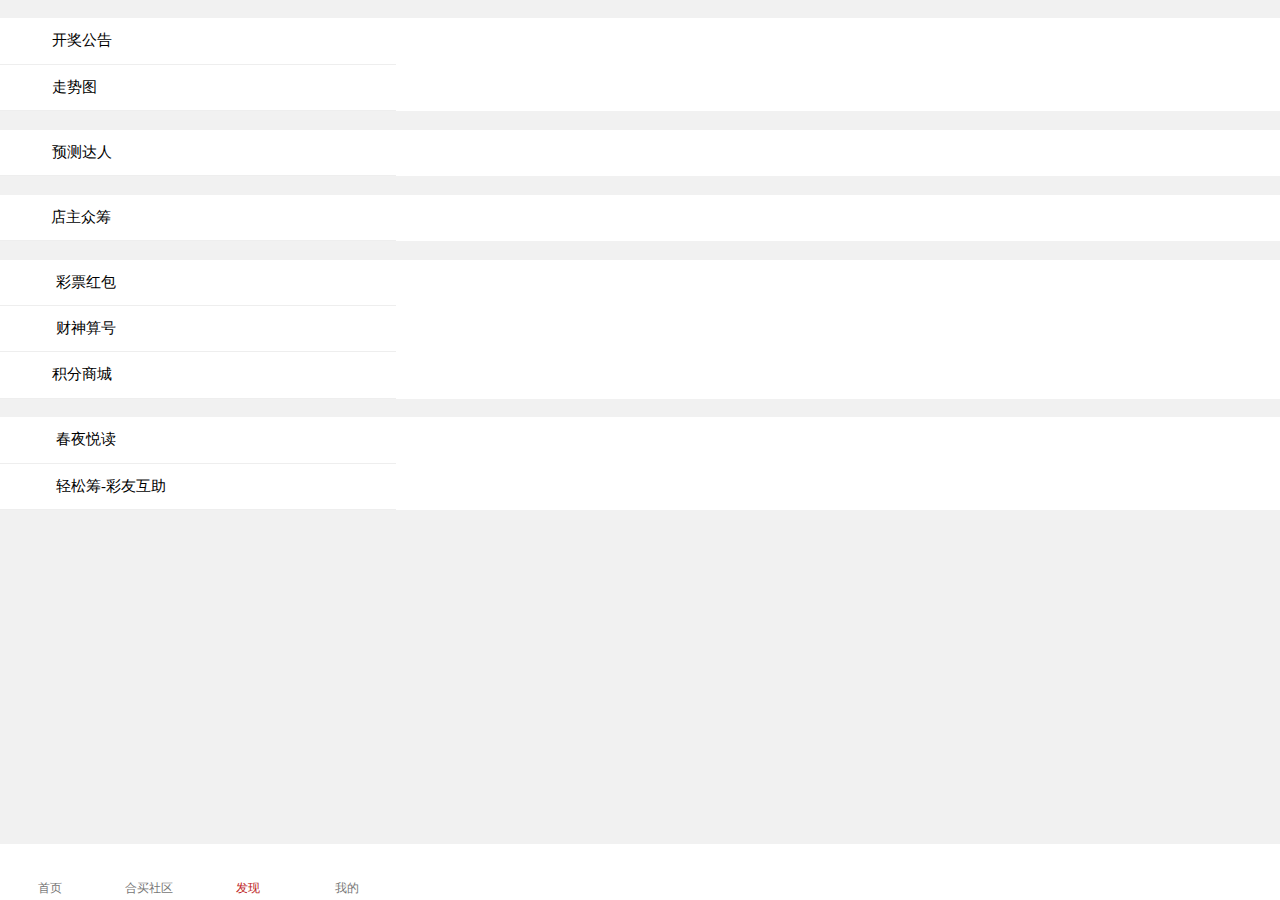
<file: find.html>
<!DOCTYPE html>
<html style="font-size: 24.75px;"><head lang="en">
<meta http-equiv="content-type" content="text/html; charset=UTF-8"><avalon ms-skip="" class="avalonHide"><style id="avalonStyle">.avalonHide{ display: none!important }</style></avalon>
    <meta charset="utf-8">
    <meta name="viewport" content="width=device-width, initial-scale=1.0, maximum-scale=1.0, minimum-scale=1.0, user-scalable=0, minimal-ui">
    <meta name="msapplication-tap-highlight" content="no">
    <meta name="apple-mobile-web-app-capable" content="yes">
    <meta name="apple-mobile-web-app-status-bar-style" content="black">
    <meta name="format-detection" content="telephone=no">
    <meta name="description" content="个人中心">
    <meta name="keywords" content="个人中心">

    <title>发现</title>


    <link rel="stylesheet" href="stylesheets/find.css">
</head>
<body class="page-me page_info page-center page_find" avalonctrl="FindController">


<section class="items-wrap" avalonctrl="HeaderController">
    <a class="item clearfix" style="display: block" href="https://caibao918.com/lottery/prize_list.html">
        <span class="label_ico21 fl"></span>
        <span class="label fl">开奖公告</span>
        <span class="right fr"></span>
    </a>
    <a class="item clearfix" style="display: block">
        <span class="label_ico2121 fl"></span>
        <span class="label fl">走势图</span>
        <span class="right fr"></span>
    </a>
</section>

<section class="items-wrap" avalonctrl="HeaderController">
    <a class="item clearfix" style="display: block" href="https://caibao918.com/lottery/expert_predict_list.html">
        <span class="label_ico2 fl"></span>
        <span class="label fl">预测达人</span>
        <span class="right fr"></span>
    </a>
</section>

<section class="items-wrap">
    <a class="item clearfix" style="display: block" href="https://caibao918.com/lottery/fund_list.html">
        <span class="label_ico4 fl"></span>
        <span class="label fl">店主众筹</span>
        <span class="right fr"></span>
    </a>
</section>

<section class="items-wrap" avalonctrl="HeaderController">
    <a class="item clearfix" style="display: block">
        <span class="label_ico2321 fl"></span>
        <span class="label fl">彩票红包</span>
        <span class="right fr"></span>
    </a>
    <a class="item clearfix" style="display: block" href="https://caibao918.com/lottery/shake.html">
        <span class="label_ico23 fl"></span>
        <span class="label fl">财神算号</span>
        <span class="right fr"></span>
    </a>
    <!--<a class="item clearfix" style="display: block" ms-href="'https://yly.caibao918.com/qd/index.html?uid='+userInfo.id">-->
        <!--<span class="label_ico231 fl"></span>-->
        <!--<span class="label fl">天天抢红包</span>-->
        <!--<span class="right fr"></span>-->
    <!--</a>-->
    <a class="item clearfix" style="display: block" href="https://yly.caibao918.com/pointMall/page/index.html?uid=2424675">
        <span class="label_ico3 fl"></span>
        <span class="label fl">积分商城</span>
        <span class="right fr"></span>
        <span class="value fr" style="text-align: right; margin-right: 10px; width: auto; display: block;"></span>
    </a>
</section>

<section class="items-wrap">
    <a class="item clearfix" style="display: block">
        <span class="label_ico2322 fl"></span>
        <span class="label label22 fl">春夜悦读</span>
        <span class="right fr"></span>
    </a>
    <a class="item clearfix" style="display: block" href="https://m2.qschou.com/cydLove.html?mp=cydpt.find">
        <span class="label_ico232 fl"></span>
        <span class="label label22 fl">轻松筹-彩友互助</span>
        <span class="right fr"></span>
    </a>
</section>


<div class="footer-wrap222 clearfix">
    <div class="flex-item222 index" style="display: none;">
        <i class="icon index"></i>
        <p>首页</p>

        <div class="menu2" style="display: none;">
            <div class="mmm_w">
                <div class="bt fucai"> <a href="index.html"></a></div>
                <div class="ticai"> <a href="https://caibao918.com/lottery/index2.html"></a></div>
            </div>
        </div>
    </div>

    <a class="flex-item222 index" href="index.html" style="display: block;">
        <i class="icon index"></i>
        <p>首页</p>
    </a>
    <a class="flex-item222" href="shop_together.html?sid=67">
        <i class="icon rank"></i>
        <p>合买社区</p>
    </a>
    <a class="flex-item222 active">
        <i class="icon together"></i>
        <p>发现</p>
    </a>
    <a class="flex-item222" href="self.html">
        <i class="icon self"></i>
        <p>我的</p>
    </a>
</div>

<!-- <script type="text/javascript" src="js/find.js"></script> -->

</body></html>
</file>
<file: stylesheets/find.css>
body,div,dl,dt,dd,ul,ol,li,h1,h2,h3,h4,h5,h6,pre,code,form,fieldset,legend,input,textarea,p,blockquote,th,td,hr,button,footer,header,hgroup,menu,nav,section{margin:0;padding:0}header,footer,section,article,aside,nav,hgroup,address,figure,figcaption,menu,details{display:block}table{border-collapse:collapse;border-spacing:0}caption,th{text-align:left;font-weight:400}html,body,fieldset,img,iframe,abbr{border:0;font-family:"Microsoft Yahei"}html{-webkit-text-size-adjust:100%;-ms-text-size-adjust:100%}i,em{font-style:normal}ol,ul,li{list-style:none}h1,h2,h3,h4,h5,h6,small{font-size:100%;font-weight:400}textarea{overflow:auto;resize:none}label{cursor:default}a,button{cursor:pointer}a,a:hover{text-decoration:none}section{display:block;margin:0}iframe{display:block}input[type=submit]{border:0}button,input,select,textarea{font-size:100%}button[disabled],html input[disabled]{cursor:default}input[type=checkbox],input[type=radio]{padding:0;box-sizing:border-box;vertical-align:-2px;margin:0 3px 0 0;cursor:pointer}body{overflow-x:hidden!important}.inline-block{display:inline-block;*display:inline;zoom:1}::-webkit-input-placeholder{color:#999}:-moz-placeholder{color:#555}::-moz-placeholder{color:#555}:-ms-input-placeholder{color:#555}a,a:hover,a:focus{outline:0;color:#666}.clearfix{}.clearfix:after{content:".";display:block;clear:both;visibility:hidden;line-height:0;height:0}.ms-controller,[ms-controller]{display:none}.mass_sys_log{display:none}html{font-size:20px;overflow-x:hidden}.flex-box{display:-moz-box;display:-ms-flexbox;display:-webkit-flex;display:flex;display:-webkit-box}.flex-box-column{flex-direction:column;-webkit-flex-direction:column;-webkit-box-orient:vertical;-moz-box-orient:vertical;-ms-box-orient:vertical}.flex-item{-webkit-flex:1;flex:1;-webkit-box-flex:1;-moz-box-flex:1;-ms-box-flex:1}.fl{float:left}.fr{float:right}.image-wrap{position:relative;width:100%;height:100%;display:block}.image-wrap img{position:absolute;top:0;left:0;right:0;bottom:0;margin:auto;max-height:100%;max-width:100%}.db-tip{font-size:.75rem;text-align:center;border-radius:.25rem;position:fixed;left:50%;top:50%;margin:-1rem 0 0 -7.5rem;background:#000;color:#fff;width:15rem;min-height:2rem;line-height:2rem;-webkit-animation:boxfade 2s ease;-moz-animation:boxfade 2s ease;-ms-animation:boxfade 2s ease;z-index:110000001}.btn-default{display:block;color:#000;background:#FFF;border-radius:5px;text-align:center}.btn-green{display:block;color:#fff;background:#41c4b3;border-radius:5px;text-align:center}.btn-blue{display:block;color:#fff;border-radius:5px;text-align:center;background:#3b5998}.btn-pink{display:block;color:#fff;border-radius:5px;text-align:center;background:#eb7072}@-webkit-keyframes boxfade{0%{opacity:0}20%{opacity:.8}80%{opacity:.8}100%{opacity:0}}@-moz-keyframes boxfade{0%{opacity:0}20%{opacity:.8}80%{opacity:.8}100%{opacity:0}}@-ms-keyframes boxfade{0%{opacity:0}20%{opacity:.8}80%{opacity:.8}100%{opacity:0}}.text-overflow{text-overflow:ellipsis;white-space:nowrap;overflow:hidden}.wptShare,.wptAlert,.wptConfirm,.wptMultiConfirm,.wptLoading{display:none}.wptMask{position:fixed;height:100%;opacity:0;top:0;bottom:0;width:100%;background-color:#000;z-index:19999}.wptShare .shareTip{position:fixed;width:96%;height:286px;margin:0 2%;top:0;background-image:url(http://cdn.caibao918.com/lottery/images/wpt/share.png);background-repeat:no-repeat;background-position:right top;background-size:auto 55%;z-index:9999}.wptAlert .dialog,.wptConfirm .dialog,.wptMultiConfirm .dialog{position:fixed;background:#ededed;width:100%;bottom:-180px;z-index:19999}.wptAlert .dialog .tip-wpt,.wptConfirm .dialog .tip-wpt,.wptMultiConfirm .dialog .tip-wpt{line-height:30px;padding:10px 0;font-size:14px;border-radius:8px}.wptMultiConfirm .dialog .tip-wpt{padding:0}.wptAlert .dialog .tip-wpt .msg,.wptConfirm .dialog .tip-wpt .msg{text-align:center;line-height:30px}.wptAlert .dialog .tip-wpt .msg.font18,.wptConfirm .dialog .tip-wpt .msg.font18{font-size:18px}.wptAlert .dialog .tip-wpt .msg.faq,.wptConfirm .dialog .tip-wpt .msg.faq{font-size:18px;background-image:url(http://cdn.caibao918.com/lottery/images/wpt/faq.png);background-repeat:no-repeat;background-position:10px center;background-size:auto 100%;line-height:30px;height:60px;text-align:left;padding-left:80px;padding-right:12px}.wptAlert .dialog .tip-wpt .msg.smallFaq,.wptConfirm .dialog .tip-wpt .msg.smallFaq{font-size:18px;background-image:url(http://cdn.caibao918.com/lottery/images/wpt/faq.png);background-repeat:no-repeat;background-position:10px center;background-size:auto 100%;line-height:40px;height:40px;text-align:left;padding-left:60px;padding-right:12px}.wptAlert .btns-wpt,.wptConfirm .btns-wpt{width:87%;margin:0 auto;padding:15px 0}.wptAlert .btns-wpt .btn-confirm,.wptAlert .btns-wpt .btn-cancel,.wptConfirm .btns-wpt .btn-confirm,.wptConfirm .btns-wpt .btn-cancel{border:1px solid #ceced1;background:#f7f7f7;padding:10px 14px;color:#454545;border-radius:4px;width:92%;text-align:center;font-size:18px}.wptAlert .btns-wpt .btn-green,.wptConfirm .btns-wpt .btn-green{background-color:#06BE04;color:#fff;border:0}.wptAlert .btns-wpt .btn-cancel,.wptConfirm .btns-wpt .btn-cancel{background-color:#858c96;margin:22px 0 7px;color:#fff;border:0}.wptAlert .btns-wpt .btn-delete,.wptConfirm .btns-wpt .btn-delete{background-color:#e95757;color:#fff;border:0}
.text-overflow{text-overflow:ellipsis;white-space:nowrap;overflow:hidden}.page-me{background:#f1f1f1;padding-bottom:2.98666667rem}.page-me .shake_yao{background:url(http://cdn.caibao918.com/lottery/images/v9/ces_03.png) no-repeat 0 center;width:1.87733333rem;height:.72533333rem;background-size:1.87733333rem .512rem;float:left;margin-left:.10666667rem}.page-me .shake_yao2{background:url(http://cdn.caibao918.com/lottery/images/v9/ces_04.png) no-repeat 0 center;width:1.87733333rem;height:.72533333rem;background-size:1.87733333rem .512rem;float:left;margin-left:.10666667rem}.page-me .ttabs{background:#fff;margin-top:.42666667rem}.page-me .ttabs .ttab{width:5.29066667rem;height:3.2rem;padding-top:1.06666667rem;text-align:center;font-size:.59733333rem;color:#333;display:block;position:relative}.page-me .ttabs .ttab:last-child{width:5.26933333rem}.page-me .ttabs .ttab.b{border-bottom:1px solid #eee;border-right:1px solid #eee}.page-me .ttabs .ttab.b2{border-bottom:1px solid #eee}.page-me .ttabs .ttab p{margin-top:.53333333rem}.page-me .ttabs .ttab.geren p{margin-top:.42666667rem}.page-me .ttabs .ttab .icon{margin:0 auto}.page-me .ttabs .ttab.order .icon{background:url(http://cdn.caibao918.com/lottery/images/v6/v6_06.jpg) no-repeat center;width:.85333333rem;height:.93866667rem;background-size:cover;margin:0 auto}.page-me .ttabs .ttab.point .icon{background:url(http://cdn.caibao918.com/lottery/images/v6/v6_09.jpg) no-repeat center;width:1.024rem;height:.93866667rem;background-size:cover}.page-me .ttabs .ttab.point .new,.page-me .ttabs .ttab.fund .new,.page-me .ttabs .ttab.agent .new,.page-me .ttabs .ttab.predict .new{background:url(http://cdn.caibao918.com/lottery/images/v6/v6_03.jpg) no-repeat center;width:1.51466667rem;height:1.51466667rem;background-size:cover;position:absolute;top:0;left:0}.page-me .ttabs .ttab.proto2 .icon{background:url(http://cdn.caibao918.com/lottery/images/v11/xeyi.png) no-repeat center;width:1.19466667rem;height:1.19466667rem;background-size:cover}.page-me .ttabs .ttab.caiyou .icon{background:url(http://cdn.caibao918.com/lottery/images/v11/caiyou.png) no-repeat center;width:1.19466667rem;height:1.19466667rem;background-size:cover}.page-me .ttabs .ttab.hongbao .icon{background:url(http://cdn.caibao918.com/lottery/images/hb/hongbao.png) no-repeat center;width:.768rem;height:.896rem;background-size:cover}.page-me .ttabs .ttab.hongbao2 .icon{background:url(http://cdn.caibao918.com/lottery/images/agent/hongbao.png) no-repeat center;width:1.408rem;height:1.19466667rem;background-size:cover}.page-me .ttabs .ttab.geren .icon{background:url(http://cdn.caibao918.com/lottery/images/w2/v21_03.jpg) no-repeat center;width:.85333333rem;height:1.06666667rem;background-size:cover}.page-me .ttabs .ttab.levels .icon{background:url(http://cdn.caibao918.com/lottery/images/v11/dengji.png) no-repeat center;width:1.19466667rem;height:1.19466667rem;background-size:cover}.page-me .ttabs .ttab.aboutus .icon{background:url(http://cdn.caibao918.com/lottery/images/chasenumber/aboutus.png) no-repeat center;width:1.19466667rem;height:1.19466667rem;background-size:cover}.page-me .ttabs .ttab.later .icon{background:url(http://cdn.caibao918.com/lottery/images/v6/v6_19.jpg) no-repeat center;width:.93866667rem;height:.93866667rem;background-size:cover}.page-me .ttabs .ttab.predict .icon{background:url(http://cdn.caibao918.com/lottery/images/v6/pre_03.jpg) no-repeat center;width:1.28rem;height:.93866667rem;background-size:cover}.page-me .ttabs .ttab.fund .icon{background:url(http://cdn.caibao918.com/lottery/images/v11/zcg.png) no-repeat center;width:1.10933333rem;height:1.10933333rem;background-size:cover}.page-me .ttabs .ttab.dingtou .icon{background:url(http://cdn.caibao918.com/lottery/images/v11/dingtou.png) no-repeat center;width:1.19466667rem;height:1.19466667rem;background-size:cover}.page-me .ttabs .ttab.agent .icon{background:url(http://cdn.caibao918.com/lottery/images/agent/adds_03.jpg) no-repeat center;width:1.06666667rem;height:1.088rem;background-size:cover}.page-me .empty{display:none;text-align:center}.page-me .empty .image{background:url(http://cdn.caibao918.com/lottery/images/v5/v53_03.png) no-repeat;width:3.54133333rem;height:2.752rem;text-align:center;margin:4.13866667rem auto 0;background-size:cover!important}.page-me .empty .ew{font-size:.512rem;line-height:1.87733333rem;text-align:center;color:#999}.page-me .empty a{text-align:center;font-size:.512rem;color:#bd1d1d}.page-me .start_user{margin:.42666667rem 0;background:#fff;padding:.96rem 0 .74666667rem;position:relative}.page-me .start_user .bb_tn{margin-top:-.34133333rem;margin-right:.42666667rem}.page-me .start_user .bb_tn .tn1{display:block;border-radius:4px;width:3.2rem;height:1.06666667rem;line-height:1.06666667rem;font-size:.55466667rem;color:#db4a47;text-align:center;border:1px solid #db4a47}.page-me .start_user .bb_tn .tt2{margin-top:.42666667rem}.page-me .start_user .level{display:inline-block;background:url(http://cdn.caibao918.com/lottery/images/v4/level_1.jpg) no-repeat center center;width:1.00266667rem;height:.55466667rem;background-size:cover!important}.page-me .start_user .image-wrap{width:2.26133333rem;height:2.26133333rem;border-radius:100%;overflow:hidden;background-size:cover!important;margin:0 .64rem}.page-me .start_user .s_btn{font-size:.55466667rem;line-height:2.26133333rem;margin-right:.42666667rem;color:#303030}.page-me .start_user .s_btn i{background:url(http://cdn.caibao918.com/lottery/images/v4/rd_03.jpg) no-repeat 0 center;height:2.26133333rem;margin-left:.42666667rem;width:.21333333rem;background-size:.21333333rem .36266667rem}.page-me .start_user .refresh_wrap{line-height:1.70666667rem;text-align:center}.page-me .start_user .refresh_wrap .refresh_icon{line-height:.42666667rem;height:.59733333rem;background:url(http://cdn.caibao918.com/lottery/images/v4/refresh_03.jpg) no-repeat center center;background-size:.59733333rem .59733333rem;display:block;width:.59733333rem;margin-top:-.42666667rem;margin-right:.32rem}.page-me .ll_tel{border-top:1px solid #f1f1f1;padding:.42666667rem 0;background:#fff;line-height:.768rem;text-align:center}.page-me .ll_tel .p1{font-size:.512rem;text-align:center}.page-me .ll_tel a{font-size:.64rem;color:#ffb400;text-align:center}.page-me .top-text .name{font-size:.64rem;font-weight:700;color:#000;line-height:.68266667rem;margin-top:.42666667rem}.page-me .top-text .name.mmx{max-width:8.53333333rem}.page-me .top-text .name .verified{margin-left:.21333333rem;display:inline-block;background:url(http://cdn.caibao918.com/lottery/images/v3/v3_03.jpg) no-repeat center center;width:.64rem;height:.55466667rem;background-size:cover}.page-me .top-text .name .open_time{background:url(http://cdn.caibao918.com/lottery/images/v3/v3_05.jpg) no-repeat 0 0;background-size:100% 100%;width:2.02666667rem;height:.49066667rem;display:inline-block;margin-left:.10666667rem}.page-me .top-text .name .logo{background:url(http://cdn.caibao918.com/lottery/images/v4/2.4_03.jpg) no-repeat 0 0;background-size:cover;width:1.024rem;height:.49066667rem;display:inline-block}.page-me .top-text .name .logo2{background:url(http://cdn.caibao918.com/lottery/images/sp_03.jpg) no-repeat 0 0;background-size:cover;width:1.024rem;height:.49066667rem;display:inline-block}.page-me .top-text .name .ask{margin-left:.21333333rem;display:inline-block;background:url(http://cdn.caibao918.com/lottery/images/v4/ask_03.jpg) no-repeat center center;width:.55466667rem;height:.55466667rem;background-size:cover}.page-me .top-text .name .level{margin-left:.21333333rem}.page-me .top-text .point{margin-top:.21333333rem;font-size:.42666667rem;color:#565656}.page-me .top-text .point .split{display:inline-block;width:1px;height:.32rem;background:#eee;margin-left:.32rem;margin-right:.32rem}.page-me .top-text22 .name{font-size:.64rem;font-weight:700;color:#000;line-height:.68266667rem;margin-top:.42666667rem}.page-me .top-text22 .name.mmx{max-width:8.10666667rem}.page-me .top-text22 .point{max-width:8.10666667rem}.page-me .red{color:#bd1d1d}.page-me .blue{color:#4868de}.page-me .wallet{background:#fff;position:relative}.page-me .wallet .fr{color:#333}.page-me .wallet .fr .problem{display:inline-block;width:.64rem;height:.64rem;vertical-align:middle;margin-left:.21333333rem;background:url(http://cdn.caibao918.com/lottery/images/chasenumber/problem.png) no-repeat center;background-size:100%}.page-me .wallet .wallet_head{font-size:.55466667rem;padding:0 .42666667rem;line-height:1.70666667rem}.page-me .wallet .wallet_content{border-top:1px solid #eee;border-bottom:1px solid #eee;text-align:center;font-size:.512rem;color:#bd1d1d;padding:.53333333rem 0;position:relative}.page-me .wallet .wallet_content .money{font-size:1.024rem;line-height:1.70666667rem}.page-me .wallet .wallet_content .bill_de{display:inline-block;height:1.06666667rem;line-height:1.06666667rem;padding:0 .64rem;border:1px solid #db4a47;border-radius:4px;font-size:.55466667rem;text-align:center;color:#bd1d1d}.page-me .wallet .wallet_content .ver_code{background:url(http://cdn.caibao918.com/lottery/images/ppr.png) no-repeat center;width:2.304rem;height:2.304rem;background-size:cover;margin:0rem auto 0;display:block;position:absolute;left:0;top:0}.page-me .wallet .wallet_content .ver_code.active{background:url(http://cdn.caibao918.com/lottery/images/ppt.png) no-repeat center;width:2.304rem;height:2.304rem;background-size:cover}.page-me .wallet .new_wallet{position:absolute;background:url(http://cdn.caibao918.com/lottery/images/self/cds_03.png) no-repeat center;width:3.52rem;height:3.62666667rem;background-size:cover;right:.576rem;top:-.49066667rem}.page-me .wallet .wallet_foot{font-size:.59733333rem}.page-me .wallet .wallet_foot a{display:block;text-align:center;color:#000;line-height:1.49333333rem}.page-me .wallet .wallet_foot a.left{border-right:1px solid #eee}.page-me .bankVery{position:absolute;background:url(http://cdn.caibao918.com/lottery/images/v10/sa_03.png) no-repeat center;width:2.66666667rem;height:4.30933333rem;background-size:cover;right:.576rem;top:5.39733333rem}.page-me .order_list{background:#fff}.page-me .order_list .flex-box{position:fixed;width:100%;top:0;left:0;z-index:999;border-bottom:1px solid #eee}.page-me .order_list .flex-item{display:block;text-align:center;color:#878787;font-size:.64rem;line-height:1.664rem}.page-me .order_list .flex-item.active{color:#bd1d1d}.page-me .order_wrap{margin-top:1.664rem}.page-me .color_order{position:relative;width:100%;height:200px;background:#fff;margin-top:.42666667rem;font-size:.55466667rem}.page-me .color_order .icon{position:absolute;right:0;top:0;width:1.28rem;height:1.28rem;background:url(http://cdn.caibao918.com/lottery/images/color/zu_r.png) no-repeat center;background-size:100%}.page-me .color_order .color_order_t{overflow:hidden;padding:.384rem .512rem;border-bottom:1px solid #e1e1e1}.page-me .color_order .color_order_t .img{width:20%}.page-me .color_order .color_order_t .img .type{display:inline-block;width:2.24rem;height:2.24rem;background:url(http://cdn.caibao918.com/lottery/images/color/10.png) no-repeat center;background-size:100%}.page-me .color_order .color_order_t .text_box{width:80%}.page-me .color_order .color_order_t .text_box_c{width:78%}.page-me .color_order .color_order_t .text_box_c .head{font-size:.59733333rem;margin-bottom:.21333333rem}.page-me .color_order .color_order_t .text_box_c .head .period{font-size:.512rem;margin:0 .32rem}.page-me .color_order .color_order_t .text_box_c .head .type{color:#666}.page-me .color_order .color_order_t .text_box_c .head .type.red{color:#bd1d1d}.page-me .color_order .color_order_t .text_box_c .open_time{margin-top:.10666667rem}.page-me .color_order .color_order_t .text_box_c .open_time span{margin-left:.49066667rem}.page-me .color_order .color_order_t .text_box_c .time1{color:#b2b2b2;margin-top:.21333333rem}.page-me .color_order .color_order_t .state{background:#bd1d1d;width:2.13333333rem;height:1.152rem;padding-left:.42666667rem;line-height:1.152rem;text-align:center;border-top-left-radius:.576rem;border-bottom-left-radius:.576rem;color:#fff;margin-top:.768rem;font-size:.55466667rem}.page-me .color_order .color_order_t .state.color1{background:#1aad19}.page-me .color_order .color_order_t .state.color2{background:#43b2f5}.page-me .color_order .color_order_t .state.color21{background:#1191de}.page-me .color_order .color_order_t .state.color22{background:#0670af}.page-me .color_order .color_order_t .state.color3{background:#d64444}.page-me .color_order .color_order_t .state.color4{background:#bd1d1d}.page-me .color_order .color_order_t .state.color5{background:#bd1d1d}.page-me .color_order .color_order_t .state.color6{background:#c7c7c7}.page-me .color_order .color_order_t .state.color7{background:#777}.page-me .color_order .color_order_c{padding:.42666667rem;font-size:.55466667rem;color:#767676;overflow:hidden;border-bottom:1px solid #e1e1e1}.page-me .color_order .color_order_c .type_selet{width:18%;font-size:.46933333rem;box-sizing:border-box;border-right:1px solid #e1e1e1}.page-me .color_order .color_order_c .type_selet dd{font-size:.29866667rem}.page-me .color_order .color_order_c .text_selet{width:82%;overflow:hidden}.page-me .color_order .color_order_c .text_selet .text_box{width:80%}.page-me .color_order .color_order_c .text_selet .text_box .text{margin-left:.64rem}.page-me .color_order .color_order_c .text_selet .text_box .text .n{width:50%}.page-me .color_order .color_order_c .text_selet .text_box .text .n.red{color:#bd1d1d}.page-me .color_order .color_order_c .text_selet .text_box .text .n.text_r{text-align:right}.page-me .color_order .color_order_c .text_selet .bei{width:20%;text-align:right;height:1.408rem;line-height:1.408rem;color:#000}.page-me .color_order .color_order_b{padding:.42666667rem;font-size:.55466667rem}.page-me .order .plan_detail{border-bottom:1px solid #eee;padding:.32rem .53333333rem}.page-me .order .plan_detail .plan_image{margin-top:.10666667rem;width:2.24rem;height:2.24rem;border-radius:100%;margin-right:.53333333rem;background:url(http://cdn.caibao918.com/lottery/images/p3_17.png) no-repeat center center;background-size:cover!important}.page-me .order .plan_detail .plan_image.td{background:url(http://cdn.caibao918.com/lottery/images/3d_03.png) no-repeat center center}.page-me .order .plan_detail .plan_image.lotto{background:url(http://cdn.caibao918.com/lottery/images/sp_07.jpg) no-repeat center center}.page-me .order .plan_detail .plan_image.arrange3{background:url(http://cdn.caibao918.com/lottery/images/sp_10.jpg) no-repeat center center}.page-me .order .plan_detail .plan_image.arrange5{background:url(http://cdn.caibao918.com/lottery/images/sp_13.jpg) no-repeat center center}.page-me .order .plan_detail .plan_image.a3{background:url(http://cdn.caibao918.com/lottery/images/sp_10.jpg) no-repeat center center}.page-me .order .plan_detail .plan_image.a5{background:url(http://cdn.caibao918.com/lottery/images/sp_13.jpg) no-repeat center center}.page-me .order .plan_detail .plan_image.a7{background:url(http://cdn.caibao918.com/lottery/images/7xin_03.jpg) no-repeat center center}.page-me .order .plan_detail .plan_image.a8{background:url(http://cdn.caibao918.com/lottery/images/7le_03.jpg) no-repeat center center}.page-me .order .plan_detail .plan_image.a15{background:url(http://cdn.caibao918.com/lottery/images/xuan5.png) no-repeat center center}.page-me .order .plan_detail .plan_image.zu{background:url(http://cdn.caibao918.com/lottery/images/14_03.jpg) no-repeat center center}.page-me .order .plan_detail .plan_image.zu9{background:url(http://cdn.caibao918.com/lottery/images/9_03.jpg) no-repeat center center}.page-me .order .plan_detail .plan_text{font-size:.46933333rem;color:#000}.page-me .order .plan_detail .plan_text .head{font-size:.59733333rem;margin-bottom:.21333333rem}.page-me .order .plan_detail .plan_text .head .period{font-size:.512rem;margin:0 .32rem}.page-me .order .plan_detail .plan_text .head .type{color:#666}.page-me .order .plan_detail .plan_text .head .type.red{color:#bd1d1d}.page-me .order .plan_detail .plan_text .open_time{margin-top:.10666667rem}.page-me .order .plan_detail .plan_text .open_time span{margin-left:.49066667rem}.page-me .order .plan_detail .plan_text .time1{color:#b2b2b2;margin-top:.21333333rem}.page-me .order .plan_detail .state{background:#bd1d1d;width:2.13333333rem;height:1.152rem;padding-left:.42666667rem;line-height:1.152rem;text-align:center;border-top-left-radius:.576rem;border-bottom-left-radius:.576rem;color:#fff;margin-top:.768rem;font-size:.55466667rem}.page-me .order .plan_detail .state.color1{background:#1aad19}.page-me .order .plan_detail .state.color2{background:#43b2f5}.page-me .order .plan_detail .state.color21{background:#1191de}.page-me .order .plan_detail .state.color22{background:#0670af}.page-me .order .plan_detail .state.color3{background:#d64444}.page-me .order .plan_detail .state.color4{background:#bd1d1d}.page-me .order .plan_detail .state.color5{background:#bd1d1d}.page-me .order .plan_detail .state.color6{background:#c7c7c7}.page-me .order .plan_detail .state.color7{background:#777}.page-me .order .order_code{background:#fff;border-bottom:1px solid #eee;padding:.42666667rem;font-size:.55466667rem}.page-me .order .order_code.nom{padding:0}.page-me .order .order_code.nom .list_14{margin-bottom:0}.page-me .order .order_code.nom .list_14 .tip_table{padding:0;border-bottom:0}.page-me .order .order_code .item{background:#fff;line-height:1.19466667rem}.page-me .order .order_code .item:last-child{border-bottom:0}.page-me .order .order_code .item .name{color:#000;font-size:.55466667rem;text-align:left;margin-left:-8px}.page-me .order .order_code .item .name.red{color:#bd1d1d}.page-me .order .order_code .item .name.blue{color:#4868de}.page-me .order .order_code .item .nums{font-size:.46933333rem;color:#050505;text-align:left}.page-me .order .order_code .item .nums span{padding:0 .21333333rem;display:inline-block}.page-me .order .order_code .item .nums .red{color:#bd1d1d}.page-me .order .order_code .item .nums .blue{color:#4868de}.page-me .order .order_code .item .btn{color:#050505;font-size:.59733333rem}.page-me .order .order_foot{position:relative;padding:.32rem .42666667rem;font-size:.55466667rem}.page-me .order .order_foot .fl{line-height:1.10933333rem;font-size:.55466667rem;color:#666}.page-me .order .order_foot .fl .label{width:2.66666667rem;text-align:left}.page-me .order .order_foot .fl .red{color:#bd1d1d}.page-me .order .order_foot .detail_btn{position:absolute;right:.42666667rem;bottom:.32rem;font-size:.42666667rem;width:2.66666667rem;height:.96rem;line-height:.96rem;border:1px solid #666;color:#666;border-radius:4px;text-align:center}.page-me .orderxx{padding:.53333333rem}.page-me .orderxx .plan_detail{border-bottom:0;padding:0}.page-me .orderxx .plan_detail .plan_image{width:2.66666667rem;height:2.66666667rem;border-radius:100%}.page-me .orderxx .plan_detail .ggr{font-size:.59733333rem;color:#484848;margin-top:.85333333rem;margin-right:.32rem}.page-me .orderxx .plan_detail .ggr span{color:#bd1d1d}.page-me .orderxx .plan_detail .ssg{background:url(http://cdn.caibao918.com/lottery/images/p2_08.png) no-repeat center;width:.42666667rem;height:.704rem;margin-top:.91733333rem;background-size:cover}.page-me .orderxx .plan_detail .plan_text .head{font-size:.68266667rem;margin-top:.42666667rem}.page-me .orderxx .plan_detail .plan_text .open_time{margin-top:.32rem}.page-me .orderxx .plan_detail .plan_text .open_time span,.page-me .orderxx .plan_detail .plan_text .open_time .type{margin-left:0!important}.page-me .progress{background:#fff;font-size:.46933333rem;margin-bottom:.42666667rem}.page-me .pro_wrap{border-bottom:.02133333rem solid #eee;height:1.28rem;padding:0 .42666667rem;background:#fff;line-height:1.28rem;font-size:.42666667rem;color:#000}.page-me .pro_wrap .rt{width:9.17333333rem;height:.04266667rem;background:#f1f1f1;margin:.64rem}.page-me .pro_wrap .rt .percentage{height:.04266667rem;background:#bd1d1d;width:50%}.page-me .tte{font-size:.68266667rem;color:#000;margin-left:.64rem;line-height:1.83466667rem}.page-me .nomargin{margin-bottom:0!important}.page-me .tisi_box{position:fixed;width:11.94666667rem;left:0;right:0;top:0;bottom:0;margin:auto;height:7.59466667rem;z-index:150;background:#fff;border-radius:.08533333rem;font-size:.512rem}.page-me .tisi_box .tisi_box_t{height:4.05333333rem;padding:.85333333rem .64rem}.page-me .tisi_box .tisi_box_t .tisi_box_tt{font-size:.68266667rem;text-align:center;padding-bottom:.85333333rem}.page-me .tisi_box .tisi_box_t .tisi_box_tc{color:#747474}.page-me .tisi_box .btn{height:1.83466667rem;line-height:1.83466667rem;font-size:.68266667rem;text-align:center;color:#007aff;border-top:1px solid #eee}.page-me .mask{position:fixed;height:100%;width:100%;background:#000;opacity:.6;z-index:100;left:0;top:0}.page-me .items-wrap{margin-bottom:.42666667rem;background:#fff}.page-me .items-wrap .item{height:1.83466667rem;line-height:1.83466667rem;width:15.14666667rem;margin-left:.64rem;font-size:.59733333rem;color:#000;border-bottom:1px solid #eee;text-align:left}.page-me .items-wrap .item .label{width:3.62666667rem}.page-me .items-wrap .item .value{width:10.45333333rem}.page-me .items-wrap .item .value2,.page-me .items-wrap .item .value3{width:10.66666667rem}.page-me .items-wrap .item .value2 input,.page-me .items-wrap .item .value3 input{width:100%;line-height:1.83466667rem;background:transparent;font-size:.59733333rem;border:0}.page-me .items-wrap .item .value2 input:focus,.page-me .items-wrap .item .value3 input:focus{outline:0}.page-me .items-wrap .item .value3{width:6.4rem}.page-me .items-wrap .item .value4{text-align:center;width:4.26666667rem}.page-me .items-wrap .item .right{width:.23466667rem;height:1.83466667rem;margin-right:.64rem;background:url(http://cdn.caibao918.com/lottery/images/p2_08.png) no-repeat 0 center;background-size:.23466667rem auto}.page-me .save_btn{margin:1.70666667rem auto 0;width:15.14666667rem;height:1.70666667rem;line-height:1.70666667rem;text-align:center;color:#fff;font-size:.59733333rem;border-radius:6px;background:#1AAD19}.old_tip{line-height:1.92rem;text-align:center;background:#fff;margin:.42666667rem 0;font-size:.55466667rem;color:#000}.footer-wrap{background:#fff;padding-top:.475rem;height:1.775rem;position:fixed;bottom:0;width:100%;display:none}.footer-wrap.show{display:flex}.footer-wrap .index{position:relative;display:block}.footer-wrap .index .s{background:url(http://cdn.caibao918.com/lottery/images/q_03.png) no-repeat 0 0;width:.384rem;height:.32rem;background-size:cover!important;position:absolute;left:50%;margin-left:-.192rem;top:-.74666667rem}.footer-wrap .index .menu{border-radius:5px;top:-3.52rem;left:50%;margin-left:-1.92rem;height:2.77333333rem;background:#fff;position:absolute;width:2.98666667rem;line-height:1.38666667rem;text-align:center;padding:0 .42666667rem;font-size:.59733333rem;color:#333}.footer-wrap .index .menu .bt{border-bottom:1px solid #d5d5d5}.footer-wrap .index .menu li a{color:#333;width:100%;height:100%;display:block}.footer-wrap .index .menu2{width:16rem;height:12.8rem;bottom:0;position:fixed;left:0;background:rgba(255,255,255,.8)}.footer-wrap .index .menu2 .mmm_w{width:6.08rem;height:2.66666667rem;margin:5.76rem auto 0}.footer-wrap .index .menu2 .fucai{float:left}.footer-wrap .index .menu2 .fucai a{display:block;background:url(http://cdn.caibao918.com/lottery/images/trre_03.png) no-repeat center;width:2.13333333rem;height:2.13333333rem;background-size:cover}.footer-wrap .index .menu2 .ticai{float:right}.footer-wrap .index .menu2 .ticai a{display:block;background:url(http://cdn.caibao918.com/lottery/images/trre_05.png) no-repeat center;width:2.24rem;height:2.13333333rem;background-size:cover}.footer-wrap .flex-item{color:#767676;font-size:.5rem;text-align:center;display:block}.footer-wrap .flex-item i{display:block;margin:0 auto 5px}.footer-wrap .flex-item .index{background:url(http://cdn.caibao918.com/lottery/images/w1/shouye.png) no-repeat center center;width:.72533333rem;height:.775rem;background-size:.72533333rem .72533333rem!important}.footer-wrap .flex-item .rank{background:url(http://cdn.caibao918.com/lottery/images/w1/caiyou.png) no-repeat center center;width:.81066667rem;height:.775rem;background-size:.81066667rem .68266667rem!important}.footer-wrap .flex-item .together{background:url(http://cdn.caibao918.com/lottery/images/w1/ff.png) no-repeat center center;width:.64rem;height:.775rem;background-size:.64rem .64rem!important}.footer-wrap .flex-item .self{background:url(http://cdn.caibao918.com/lottery/images/w1/wode.png) no-repeat center center;width:.64rem;height:.775rem;background-size:.64rem .72533333rem!important}.footer-wrap .flex-item.active{color:#bd1d1d}.footer-wrap .flex-item.active .index{background:url(http://cdn.caibao918.com/lottery/images/w1/shouye-shi.png) no-repeat center center}.footer-wrap .flex-item.active .self{background:url(http://cdn.caibao918.com/lottery/images/w1/wode4.png) no-repeat center center}.footer-wrap .flex-item.active .rank{background:url(http://cdn.caibao918.com/lottery/images/w1/caiyou-shi.png) no-repeat center center}.footer-wrap .flex-item.active .together{background:url(http://cdn.caibao918.com/lottery/images/w1/faxian.png) no-repeat center center}.footer-wrap222{background:#fff;padding-top:.475rem;height:1.775rem;position:fixed;bottom:0;width:100%}.footer-wrap222.show{display:block}.footer-wrap222 .index{position:relative;display:block}.footer-wrap222 .index .s{background:url(http://cdn.caibao918.com/lottery/images/q_03.png) no-repeat 0 0;width:.384rem;height:.32rem;background-size:cover!important;position:absolute;left:50%;margin-left:-.192rem;top:-.74666667rem}.footer-wrap222 .index .menu{border-radius:5px;top:-3.52rem;left:50%;margin-left:-1.92rem;height:2.77333333rem;background:#fff;position:absolute;width:2.98666667rem;line-height:1.38666667rem;text-align:center;padding:0 .42666667rem;font-size:.59733333rem;color:#333}.footer-wrap222 .index .menu .bt{border-bottom:1px solid #d5d5d5}.footer-wrap222 .index .menu li a{color:#333;width:100%;height:100%;display:block}.footer-wrap222 .index .menu2{width:16rem;height:12.8rem;bottom:0;position:fixed;left:0;background:rgba(255,255,255,.8)}.footer-wrap222 .index .menu2 .mmm_w{width:6.08rem;height:2.66666667rem;margin:5.76rem auto 0}.footer-wrap222 .index .menu2 .fucai{float:left}.footer-wrap222 .index .menu2 .fucai a{display:block;background:url(http://cdn.caibao918.com/lottery/images/trre_03.png) no-repeat center;width:2.13333333rem;height:2.13333333rem;background-size:cover}.footer-wrap222 .index .menu2 .ticai{float:right}.footer-wrap222 .index .menu2 .ticai a{display:block;background:url(http://cdn.caibao918.com/lottery/images/trre_05.png) no-repeat center;width:2.24rem;height:2.13333333rem;background-size:cover}.footer-wrap222 .flex-item222{color:#767676;font-size:.5rem;text-align:center;display:block;width:4rem;float:left}.footer-wrap222 .flex-item222 i{display:block;margin:0 auto 5px}.footer-wrap222 .flex-item222 .index{background:url(http://cdn.caibao918.com/lottery/images/w1/shouye.png) no-repeat center center;width:.72533333rem;height:.775rem;background-size:.72533333rem .72533333rem!important}.footer-wrap222 .flex-item222 .rank{background:url(http://cdn.caibao918.com/lottery/images/w1/caiyou.png) no-repeat center center;width:.81066667rem;height:.775rem;background-size:.81066667rem .68266667rem!important}.footer-wrap222 .flex-item222 .together{background:url(http://cdn.caibao918.com/lottery/images/w1/ff.png) no-repeat center center;width:.64rem;height:.775rem;background-size:.64rem .64rem!important}.footer-wrap222 .flex-item222 .self{background:url(http://cdn.caibao918.com/lottery/images/w1/wode.png) no-repeat center center;width:.64rem;height:.775rem;background-size:.64rem .72533333rem!important}.footer-wrap222 .flex-item222.active{color:#bd1d1d}.footer-wrap222 .flex-item222.active .index{background:url(http://cdn.caibao918.com/lottery/images/w1/shouye-shi.png) no-repeat center center}.footer-wrap222 .flex-item222.active .self{background:url(http://cdn.caibao918.com/lottery/images/w1/wode4.png) no-repeat center center}.footer-wrap222 .flex-item222.active .rank{background:url(http://cdn.caibao918.com/lottery/images/w1/caiyou-shi.png) no-repeat center center}.footer-wrap222 .flex-item222.active .together{background:url(http://cdn.caibao918.com/lottery/images/w1/faxian.png) no-repeat center center}.page-footer{text-align:center;margin:1.06666667rem 0 .42666667rem;width:100%;color:#000;font-size:.512rem}.page-footer p{margin:0;line-height:1;color:#000}.page-footer a{color:#000}.page-footer .blk{color:#000;font-weight:700}.page-footer .red{font-size:.512rem;color:#bd1d1d!important}.page-footer .red a{font-size:.512rem;color:#bd1d1d!important}.page-footer .name{margin-bottom:.35rem}.items-wrap{margin-bottom:.42666667rem;background:#fff}.items-wrap .item{height:1.83466667rem;line-height:1.83466667rem;width:13.01333333rem;margin-left:.64rem;font-size:.59733333rem;color:#000;border-bottom:1px solid #eee;text-align:left;position:relative}.items-wrap .item .nn{width:.64rem;height:.64rem;border-radius:50%;position:absolute;top:.64rem;color:#fff;text-align:center;line-height:.64rem;font-size:.34133333rem;left:2.56rem;background:red}.items-wrap .item .right{width:.34133333rem;height:1.83466667rem;margin-right:.64rem;background:url(http://cdn.caibao918.com/lottery/images/p2_08.png) no-repeat 0 center;background-size:.34133333rem auto}.items-wrap .item .right2{margin-right:.21333333rem;color:#999}.proto{text-align:center;margin-top:2.13333333rem}.proto a{font-size:.512rem;color:#1087cc}.page_notice{background:#fff;padding-bottom:2.13333333rem}.page_notice .logo{background:url(http://cdn.caibao918.com/lottery/images/v7/lg_03.jpg) no-repeat center;width:2.624rem;height:1.216rem;background-size:cover;margin-top:.64rem;margin-left:.64rem}.page_notice .start_user{margin-top:.10666667rem}.page_notice .start_user .image-wrap{width:4.30933333rem;height:4.30933333rem;border-radius:100%;margin:0 auto;overflow:hidden;background-size:cover!important}.page_notice .start_user .level{background:url(http://cdn.caibao918.com/lottery/images/v4/level_1.jpg) no-repeat center center;width:1.00266667rem;height:.55466667rem;background-size:cover!important;margin:.21333333rem auto}.page_notice .start_user .top-text{font-size:.72533333rem;color:#000;text-align:center;margin-top:.21333333rem;margin-bottom:.42666667rem}.page_notice .start_user .text{font-size:.512rem;color:#000;text-align:center}.page_notice .tips{margin-top:1.92rem;padding-left:1.17333333rem;padding-right:1.96266667rem}.page_notice .tips p{font-size:.59733333rem;color:#666;margin-top:.72533333rem}.page_notice .tips .title{font-size:.72533333rem;color:#000;text-align:left}.page_notice .btns{background:#f7f7f7;width:100%;position:fixed;bottom:0;left:0;height:2.13333333rem}.page_notice .btns .btn{width:15.14666667rem;height:1.92rem;margin-top:.10666667rem;margin-left:.42666667rem;line-height:1.92rem;text-align:center;font-size:.768rem;background:#f7f7f7;border-radius:5px;display:block;color:#666}.page_notice .btns .btn.active{color:#fff;background:#ffb400}.page_notice .edit_input{width:7.46666667rem;margin-left:auto;margin-right:auto}.page_notice .edit_input .edit{background:url(http://cdn.caibao918.com/lottery/images/v7/ed_03.jpg) no-repeat center;width:.46933333rem;height:.512rem;background-size:cover;margin-right:.21333333rem}.page_notice .edit_input .edit.active{margin-top:.08533333rem}.page_notice .edit_input input{display:block;background:transparent;border:0;font-size:.512rem;color:#666;line-height:.512rem;width:6.72rem}.page_notice .edit_input input :focus{border:0;outline:0}.page_notice .lottery_type{margin-top:1.536rem;width:13.14133333rem;line-height:.72533333rem;margin-bottom:.768rem;margin-left:auto;margin-right:auto}.page_notice .lottery_type .lg{background:url(http://cdn.caibao918.com/lottery/images/v7/ce_03.png) no-repeat center;width:.74666667rem;height:.74666667rem;background-size:cover!important;margin-right:.21333333rem}.page_notice .lottery_type .lg.double{background:url(http://cdn.caibao918.com/lottery/images/v7/ce_03.png) no-repeat center}.page_notice .lottery_type .lg.three{background:url(http://cdn.caibao918.com/lottery/images/v7/ce_05.png) no-repeat center}.page_notice .lottery_type .lg.lotto{background:url(http://cdn.caibao918.com/lottery/images/v7/ce_07.png) no-repeat center}.page_notice .lottery_type .lg.arrange3{background:url(http://cdn.caibao918.com/lottery/images/v7/ce_09.png) no-repeat center}.page_notice .lottery_type .name{font-size:.68266667rem;color:#010101;margin-right:.98133333rem}.page_notice .lottery_type .period{font-size:.68266667rem;color:#010101}.page_notice .lottery_type .time{font-size:.512rem;color:#666;text-align:right}.page_notice .lottery_win{line-height:1.152rem;font-size:.512rem;color:#bd1d1d;margin:0 auto .21333333rem;width:13.14133333rem}.page_notice .lottery_win .name{font-size:.59733333rem;margin-right:.42666667rem}.page_notice .lottery_win .num{background:#bd1d1d;color:#fff;width:1.024rem;height:1.024rem;border-radius:100%;text-align:center;line-height:1.024rem;margin-right:.21333333rem}.page_notice .lottery_win .red{color:#fff;background:#bd1d1d}.page_notice .lottery_win .blue{background:#4868de;color:#fff}.page_notice .info_edit{background:#f6f6f6;width:12.50133333rem;margin:0 auto;padding:.32rem;min-height:5.80266667rem;border-radius:4px}.page_notice .info_edit.bt{margin-top:1.06666667rem}.page_notice .info_edit textarea{overflow-y:visible;width:100%;min-height:5.80266667rem;font-size:.59733333rem;color:#666;line-height:.64rem;border:0;background:transparent}.page_notice .info_edit textarea:focus{outline:0}.page_notice .pay{width:12.50133333rem;background:#f6f6f6;line-height:1.74933333rem;font-size:.59733333rem;color:#000;padding:0 .32rem;margin-top:.64rem;margin-left:auto;border-radius:4px;margin-right:auto}.page_notice .pay .san{background:url(http://cdn.caibao918.com/lottery/images/v7/san_03.jpg) no-repeat center;width:.42666667rem;height:1.74933333rem;background-size:.42666667rem auto;margin-right:.42666667rem}.page_notice .pay .as{background:url(http://cdn.caibao918.com/lottery/images/v7/as_03.jpg) no-repeat center;width:.34133333rem;height:1.74933333rem;background-size:.34133333rem auto;margin-right:.42666667rem}.page_notice .pop{background:rgba(0,0,0,.4);position:fixed;width:100%;height:100%;top:0;left:0}.page_notice .pop .t{color:#fff;text-align:center;font-size:.768rem;margin-top:9.856rem;margin-bottom:1.28rem}.page_notice .pop .lis{width:13.86666667rem;margin:0 auto}.page_notice .pop .lis .it{width:2.56rem;height:2.56rem;background-size:cover!important;margin-right:1.10933333rem;float:left}.page_notice .pop .lis .it:last-child{margin-right:0}.page_notice .pop .lis .double{background:url(http://cdn.caibao918.com/lottery/images/v7/ce_03.png) no-repeat center}.page_notice .pop .lis .three{background:url(http://cdn.caibao918.com/lottery/images/v7/ce_05.png) no-repeat center}.page_notice .pop .lis .lotto{background:url(http://cdn.caibao918.com/lottery/images/v7/ce_07.png) no-repeat center}.page_notice .pop .lis .arrange3{background:url(http://cdn.caibao918.com/lottery/images/v7/ce_09.png) no-repeat center}.page_notice .pop .type_btn{display:block;width:7.63733333rem;line-height:1.64266667rem;height:1.64266667rem;border-radius:5px;margin:2.13333333rem auto;border:1px solid #fff;color:#fff;font-size:.768rem;text-align:center}.page_notice .pop_1{display:none}.page_notice .pop_1 .war{width:14.93333333rem;margin:6.18666667rem auto 0;background:#fff;border-radius:5px;padding-bottom:1.152rem;padding-top:.85333333rem}.page_notice .pop_1 .war .tl{font-size:.68266667rem;color:#666;text-align:center}.page_notice .pop_1 .war .content{text-align:center;color:#ffb400;font-size:.59733333rem;margin-top:2.34666667rem;margin-bottom:2.77333333rem}.page_notice .pop_1 .war .mlist{width:12.50133333rem;margin:.85333333rem auto}.page_notice .pop_1 .war .mlist .a{width:3.75466667rem;border:1px solid #ffb400;text-align:center;height:1.664rem;line-height:1.664rem;font-size:.59733333rem;margin-right:.42666667rem;color:#ffb400;border-radius:4px}.page_notice .pop_1 .war .mlist .a:last-child{margin-right:0}.page_notice .pop_1 .war .mlist .a.active{background:#ffb400;color:#fff}.page_notice .pop_1 .war .other{width:12.37333333rem;margin:0 auto .85333333rem;background:#f6f6f6;line-height:1.70666667rem;height:1.70666667rem;border-radius:4px}.page_notice .pop_1 .war .other input{width:11.73333333rem;margin-left:.32rem;display:block;height:100%;line-height:1.70666667rem;background:0 0;outline:0;border:0;text-align:left;font-size:.59733333rem;color:#666}.page_notice .pop_1 .war .other input:focus{outline:0}.page_notice .pop_1 .war .actions{width:12.48rem;margin-left:auto;margin-right:auto}.page_notice .pop_1 .war .actions .fl,.page_notice .pop_1 .war .actions .fr{width:5.33333333rem;height:1.70666667rem;line-height:1.70666667rem;text-align:center;border-radius:4px;color:#666;font-size:.59733333rem;background:#f6f6f6}.page_notice .pop_1 .war .actions .fl.active,.page_notice .pop_1 .war .actions .fr.active{background:#ffb400;color:#fff}.page_notice .pop_2{display:none}.page_notice .pop_2 .war{width:14.93333333rem;margin:6.18666667rem auto 0;background:#fff;border-radius:5px;padding-top:.85333333rem;overflow:hidden}.page_notice .pop_2 .war .tl{font-size:.68266667rem;color:#666;text-align:center}.page_notice .pop_2 .war p{width:13.14133333rem;margin-left:auto;margin-right:auto;font-size:.59733333rem;color:#666;text-indent:1.06666667rem;margin-top:.768rem}.page_notice .pop_2 .war .action{width:100%;height:1.70666667rem;line-height:1.70666667rem;font-size:.59733333rem;background:#ffb400;text-align:center;color:#fff;margin-top:1.70666667rem}.page_notice .his_it{width:14.72rem;margin-left:auto;margin-right:auto;padding-top:.64rem;border-bottom:1px solid #eee}.page_notice .his_it .it_time{margin-bottom:.42666667rem;color:#1d1d1d;font-size:.42666667rem}.page_notice .his_it .it_time span{font-size:.68266667rem}.page_notice .his_it .lottery_type{margin-top:0;margin-left:0;margin-bottom:.42666667rem}.page_notice .his_it .lottery_type .name{margin-left:.21333333rem}.page_notice .his_it:last-child{border-bottom:0}.page_notice .his_it .info_edit{max-height:2.34666667rem;background:#f6f6f6;width:14.29333333rem;overflow:hidden;padding:.42666667rem .21333333rem;height:auto}.page_notice .his_it .info_edit textarea{height:auto;width:100%;line-height:.74666667rem}.page_notice .his_it .detail_rt{line-height:1.70666667rem;font-size:.59733333rem;color:#4e4b4b}.page_predict_item .ac_btn{margin:.42666667rem auto;width:2.98666667rem;height:.85333333rem;line-height:.85333333rem;border:1px solid #ffb400;border-radius:6px;font-size:.512rem;color:#ffb400;text-align:center}.page_predict_item .lottery_type{margin-top:0;margin-bottom:.42666667rem}.page_predict_item .info_edit{height:auto;padding:.42666667rem .32rem;font-size:.59733333rem;color:#666;line-height:.74666667rem}.page_predict_item .accs{width:13.14133333rem;margin:.42666667rem auto}.page_predict_item .accs .shang{background:url(http://cdn.caibao918.com/lottery/images/v7/bt_07.jpg) no-repeat center;width:2.00533333rem;height:.59733333rem;margin-right:.21333333rem;background-size:cover}.page_predict_item .accs .comment{background:url(http://cdn.caibao918.com/lottery/images/v7/bt_05.jpg) no-repeat center;width:2.09066667rem;height:.59733333rem;background-size:cover;margin-right:1.17333333rem}.page_predict_item .accs .zan{background:url(http://cdn.caibao918.com/lottery/images/v7/bt_03.jpg) no-repeat center;width:1.49333333rem;height:.59733333rem;background-size:cover!important;margin-right:1.17333333rem}.page_predict_item .accs .zan.active{background:url(http://cdn.caibao918.com/lottery/images/v7/ld_03.jpg) no-repeat center}.page_predict_item .comment_list{background:#f6f6f6;width:12.50133333rem;margin:0 auto;padding:.32rem;padding-top:0;font-size:.59733333rem;border-radius:5px;color:#333}.page_predict_item .comment_list .zan_user{max-width:11.09333333rem;overflow:hidden;text-overflow:ellipsis;white-space:nowrap}.page_predict_item .comment_list .cm_it{margin-top:.21333333rem}.page_predict_item .comment_list .cm_it.active{color:#ffb400}.page_predict_item .comment_list .zan_list{line-height:1.23733333rem}.page_predict_item .comment_list .zan_list.active{border-bottom:1px solid #ececec}.page_predict_item .comment_list .zan_list .icon{margin-left:.21333333rem;background:url(http://cdn.caibao918.com/lottery/images/v7/lo_03.png) no-repeat center;width:.68266667rem;height:1.23733333rem;background-size:.68266667rem auto;margin-right:.21333333rem}.page_predict_item .action_sheet .weui-actionsheet__cell{font-size:.59733333rem!important}.page_predict_item .com_bt{position:fixed;padding:.42666667rem;font-size:.512rem;line-height:.85333333rem;width:15.14666667rem;bottom:0;left:0;border-top:1px solid #eee;border-bottom:1px solid #eee;background:#fff}.page_predict_item .com_bt #commt{outline:0;display:block;border:1px solid #eee;min-height:.85333333rem;padding:.21333333rem .42666667rem;border-radius:4px;font-size:.512rem;width:12.37333333rem;background:#fff;line-height:.85333333rem;-webkit-appearance:none}.page_predict_item .com_bt #commt:focus{outline:0}.page_predict_item .com_bt span{display:block;vertical-align:middle;padding-left:.32rem;height:52px;font-size:.59733333rem;line-height:52px}.page_predict_list{background:#F1F1F1;padding-bottom:4.26666667rem}.page_predict_list .tabs_wrap{width:16rem;overflow-x:scroll;height:1.87733333rem;overflow-y:hidden;margin-bottom:.42666667rem}.page_predict_list .tabs{background:#fff;width:17.92rem;line-height:1.87733333rem;font-size:.55466667rem;text-align:center}.page_predict_list .tabs .tab{width:2.56rem;border-bottom:1px solid #fff;height:1.87733333rem;color:#484848}.page_predict_list .tabs .tab.active{color:#f08912;border-bottom:1px solid #f08912}.page_predict_list .his_it_list{background:#fff;padding:.42666667rem;width:15.14666667rem;padding-top:0;border-bottom:1px solid #F1F1F1}.page_predict_list .his_it_list .info{padding-top:.32rem}.page_predict_list .his_it_list .info .image{width:1.06666667rem;height:1.06666667rem;border-radius:100%;margin-top:.10666667rem;overflow:hidden;background:url(http://cdn.caibao918.com/lottery/images/v5/v5_02.jpg) no-repeat center;background-size:cover!important}.page_predict_list .his_it_list .info .name{margin:.21333333rem;font-size:.59733333rem;color:#000}.page_predict_list .his_it_list .info .level{margin-top:.42666667rem;margin-left:.21333333rem;background-size:cover!important;background:url(http://cdn.caibao918.com/lottery/images/v4/level_10.jpg) no-repeat center center;width:1.00266667rem;height:.55466667rem}.page_predict_list .his_it_list .lottery_type{line-height:1.152rem;width:15.14666667rem;margin-bottom:0}.page_predict_list .his_it_list .lottery_type .name{color:#000;font-size:.512rem;margin-right:.21333333rem}.page_predict_list .his_it_list .lottery_type .period{font-size:.512rem}.page_predict_list .his_it_list .lottery_win2{line-height:1.152rem;font-size:.512rem;color:#bd1d1d;margin-bottom:.21333333rem}.page_predict_list .his_it_list .lottery_win2 .num{padding:0 .21333333rem}.page_predict_list .his_it_list .lottery_win2 .blue{color:#4868de}.page_predict_list .his_it_list .info_edit{width:14.29333333rem;padding:.42666667rem;background:#f9f9f9;position:relative;min-height:1.28rem;padding-bottom:1.06666667rem}.page_predict_list .his_it_list .info_edit .edit_test{height:1.28rem;overflow:hidden}.page_predict_list .his_it_list .info_edit .edit_test.auo{height:auto}.page_predict_list .his_it_list .info_edit span{color:#6a7fa6;font-size:.512rem;bottom:.21333333rem;line-height:.85333333rem;left:.42666667rem;position:absolute}.page_predict_list .his_it_list .comment_list{width:14.29333333rem}.page_predict_list .his_it_list .times{padding:0 .21333333rem;height:1.87733333rem;margin-bottom:.21333333rem}.page_predict_list .his_it_list .times .time{line-height:1.87733333rem;color:#767676;font-size:.512rem}.page_predict_list .his_it_list .times .cm{background:url(http://cdn.caibao918.com/lottery/images/w1/gengduo.png) no-repeat center;width:.93866667rem;height:1.87733333rem;background-size:.93866667rem .55466667rem;position:relative}.page_predict_list .his_it_list .acc_wrap{position:absolute;left:-9.81333333rem;top:.21333333rem;background:#4c5154;height:.96rem;padding:.32rem 0;width:9.49333333rem;border-radius:5px}.page_predict_list .his_it_list .acc_wrap .zan{background:url(http://cdn.caibao918.com/lottery/images/w1/d.png) no-repeat center;width:3.09333333rem;height:.96rem;border-right:1px solid #2a2e30;background-size:1.32266667rem .576rem}.page_predict_list .his_it_list .acc_wrap .shang{background:url(http://cdn.caibao918.com/lottery/images/w1/d2.png) no-repeat center;width:3.09333333rem;height:.96rem;border-right:1px solid #2a2e30;background-size:1.89866667rem .64rem}.page_predict_list .his_it_list .acc_wrap .comment{background:url(http://cdn.caibao918.com/lottery/images/w1/d3.png) no-repeat center;width:3.09333333rem;height:.96rem;background-size:1.92rem .59733333rem}.page_predict_list .his_it_list .acc_wrap .comment.active{background:url(http://cdn.caibao918.com/lottery/images/w1/d3.png) no-repeat center}.page_predict_list .his_it_list .comment_list .zan_list .icon{background:url(http://cdn.caibao918.com/lottery/images/w1/zan-blue.png) no-repeat center;width:.64rem;height:1.23733333rem;background-size:.64rem .64rem}.page_predict_list .his_it_list .comment_list{position:relative}.page_predict_list .his_it_list .comment_list .sanjiao{background:url(http://cdn.caibao918.com/lottery/images/w1/sa_03.jpg) no-repeat;width:.384rem;height:.29866667rem;background-size:cover;position:absolute;top:-.29866667rem;left:.85333333rem}.page_predict_list .his_it_list .comment_list .cm_it.active{color:#5c729b}.page_predict_list .add{padding:.64rem 0;position:fixed;bottom:0;left:0;width:16rem}.page_predict_list .add .io{background:url(http://cdn.caibao918.com/lottery/images/w1/fabu.png);width:2.496rem;height:2.944rem;margin:0 auto;background-size:cover}.page_cm{position:fixed;width:100%;height:100%;top:0;left:0;display:none;background:rgba(0,0,0,.4)}.page_cm header{height:1.70666667rem;line-height:1.70666667rem;font-size:.59733333rem;color:#ffb400;position:fixed;width:100%;top:0;left:0;box-shadow:0 1px 2px #cfcfcf;background:#f9f9f9}.page_cm .module-topbar .txt-link{padding:0 .42666667rem}.page_cm .send{color:#ffb400}.page_cm article{position:fixed;width:100%;background:#fff;top:1.70666667rem}.page_cm article textarea{padding:.32rem;width:100%;position:fixed;height:5.33333333rem;font-size:.59733333rem;resize:vertical;background:#fff;border:0;border-radius:0}.page_cm article textarea:focus{outline:0}.page_find{background:#f1f1f1}.page_find .items-wrap .item{margin:0;padding:0 .42666667rem;width:15.14666667rem}.page_find .items-wrap .item .right{margin-right:0}.page_find .items-wrap .item .label{width:3.28533333rem;font-size:.59733333rem}.page_find .items-wrap .item .num{background:#f12d21;width:.768rem;height:.768rem;line-height:.768rem;text-align:center;color:#fff;border-radius:.768rem;font-size:.42666667rem;margin-left:-.10666667rem;margin-top:.55466667rem}.page_find .items-wrap{margin-top:.74666667rem}.page_find .items-wrap .item .label22{width:6.4rem}.page_find .items-wrap .label_ico{background:url(http://cdn.caibao918.com/lottery/images/w1/hemaishequ.png) no-repeat center;width:.72533333rem;margin-left:.61866667rem;margin-right:.32rem;height:1.856rem;background-size:.72533333rem .72533333rem}.page_find .items-wrap .label_ico2{background:url(http://cdn.caibao918.com/lottery/images/w1/yucedaren.png) no-repeat center;width:.72533333rem;margin-left:.61866667rem;margin-right:.32rem;height:1.856rem;background-size:.72533333rem .72533333rem}.page_find .items-wrap .label_ico21{background:url(http://cdn.caibao918.com/lottery/images/w1/fggg_03.png) no-repeat center;width:.72533333rem;margin-left:.61866667rem;margin-right:.32rem;height:1.856rem;background-size:.768rem .64rem}.page_find .items-wrap .label_ico2121{background:url(http://cdn.caibao918.com/lottery/images/agent/fsf.png) no-repeat center;width:.72533333rem;margin-left:.61866667rem;margin-right:.32rem;height:1.856rem;background-size:.68266667rem .59733333rem}.page_find .items-wrap .label_ico22{background:url(http://cdn.caibao918.com/lottery/images/w1/fggg_06.png) no-repeat center;width:.72533333rem;margin-left:.61866667rem;margin-right:.32rem;height:1.856rem;background-size:.768rem .72533333rem}.page_find .items-wrap .label_ico23{background:url(http://cdn.caibao918.com/lottery/images/w1/fggg_09.png) no-repeat center;width:1.024rem;margin-left:.49066667rem;margin-right:.32rem;height:1.856rem;background-size:1.024rem .59733333rem}.page_find .items-wrap .label_ico2321{background:url(http://cdn.caibao918.com/lottery/images/agent/faxian-hongbao.png) no-repeat center;width:1.024rem;margin-left:.49066667rem;margin-right:.32rem;height:1.856rem;background-size:.93866667rem .78933333rem}.page_find .items-wrap .label_ico231{background:url(http://cdn.caibao918.com/lottery/images/w1/rrrr_03.jpg) no-repeat center;width:1.024rem;margin-left:.49066667rem;margin-right:.32rem;height:1.856rem;background-size:.66133333rem .72533333rem}.page_find .items-wrap .label_ico232{background:url(http://cdn.caibao918.com/lottery/images/w1/rrrr_07.jpg) no-repeat center;width:1.024rem;margin-left:.49066667rem;margin-right:.32rem;height:1.856rem;background-size:.832rem .68266667rem}.page_find .items-wrap .label_ico2322{background:url(http://cdn.caibao918.com/lottery/images/w1/cge_03.jpg) no-repeat center;width:1.024rem;margin-left:.49066667rem;margin-right:.32rem;height:1.856rem;background-size:.832rem .68266667rem}.page_find .items-wrap .label_ico3{background:url(http://cdn.caibao918.com/lottery/images/w1/jifenshangcheng.png) no-repeat center;width:.72533333rem;margin-left:.61866667rem;margin-right:.32rem;height:1.856rem;background-size:.72533333rem .72533333rem}.page_find .items-wrap .label_ico4{background:url(http://cdn.caibao918.com/lottery/images/zff.png) no-repeat center;width:.68266667rem;margin-left:.61866667rem;margin-right:.32rem;height:1.856rem;background-size:.72533333rem .72533333rem}
</file>
